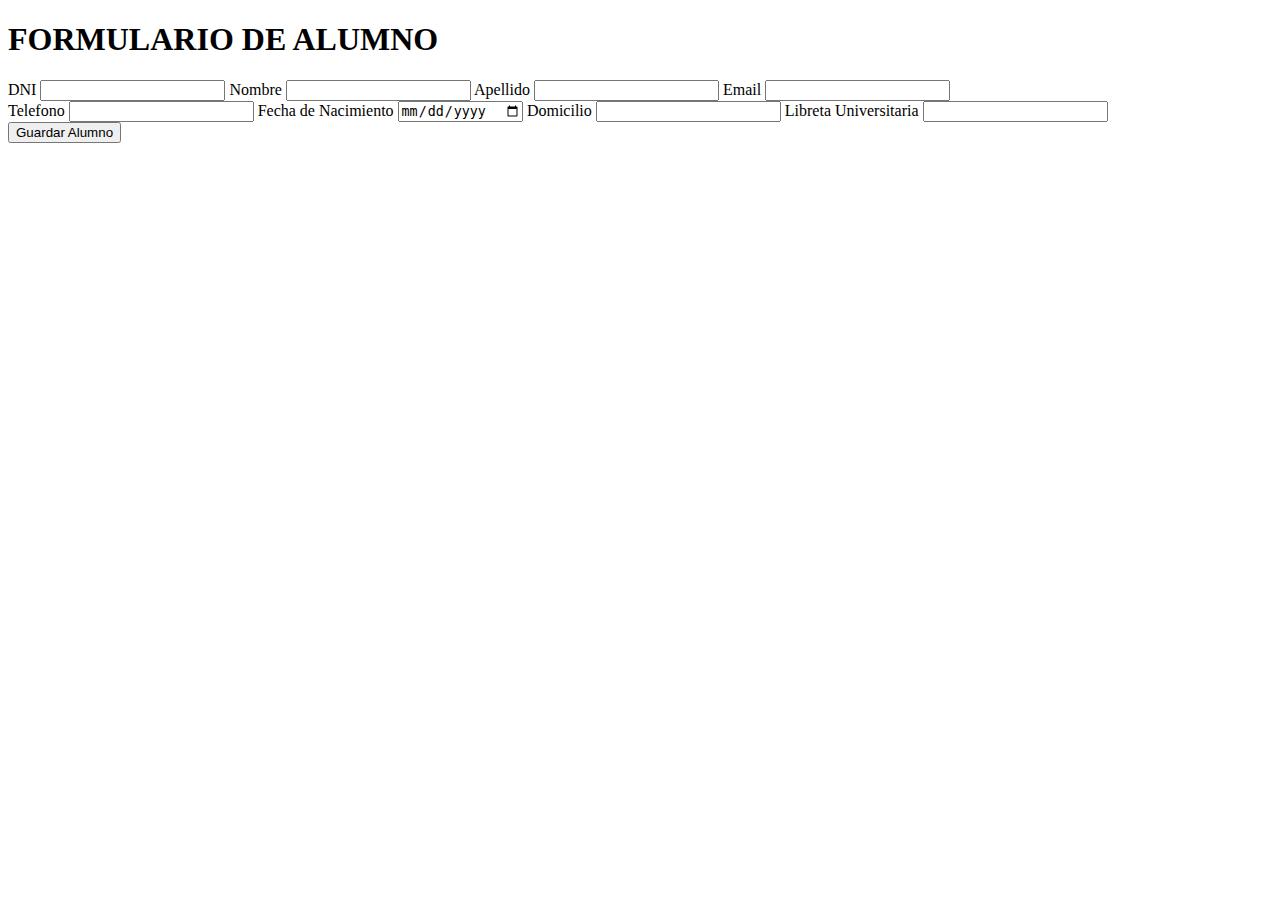
<file: src/main/resources/templates/formAlumno.html>
<!DOCTYPE html>
<html lang="es">

<head>
	<meta charset="UTF-8">
	<meta name="viewport" content="width=device-width, initial-scale=1">
	<title>Facultad de Ingeniería</title>
	<link rel="icon" href="/images/logo.ico">
	<link rel="stylesheet" data-th-href="@{/css/styles.css}">
	<link rel="stylesheet" data-th-href="@{/webjars/bootstrap/5.3.3/css/bootstrap.min.css}">
</head>

<body>
	<header>
		<div data-th-replace="~{fragments/header::header}"></div>
	</header>
	<section class="section">
		<h1>FORMULARIO DE ALUMNO</h1>
		<div class="justify-content-center text-center">

			<form data-th-object="${nuevoAlumno}" data-th-action="${flag}?@{/modificarAlumno}:@{/guardarAlumno}"
				method="post" class="form">
				<div class="row">
					<div class="col-sm-6">
						<label for="dni" class="form-label mt-1">DNI</label>
						<input type="text" class="form-control" id="dni" data-th-field="*{dni}" required>

						<label for="nombre" class="form-label mt-1">Nombre</label>
						<input type="text" class="form-control" id="nombre" data-th-field="*{nombre}" required>

						<label for="apellido" class="form-label mt-1">Apellido</label>
						<input type="text" class="form-control" id="apellido" data-th-field="*{apellido}" required>

						<label for="email" class="form-label mt-1">Email</label>
						<input type="email" class="form-control" id="email" data-th-field="*{email}" required>

					</div>
					<div class="col-sm-6">
						<label for="telefono" class="form-label mt-1">Telefono</label>
						<input type="text" class="form-control" id="telefono" data-th-field="*{telefono}" maxlength="10" minlength="8" required>

						<label for="fechaNacimiento" class="form-label mt-1">Fecha de Nacimiento</label>
						<input type="date" class="form-control" id="fechaNacimiento" data-th-field="*{fechaNacimiento}" required>

						<label for="domicilio" class="form-label mt-1">Domicilio</label>
						<input type="text" class="form-control" id="domicilio" data-th-field="*{domicilio}" required>

						<label for="lu" class="form-label mt-1">Libreta Universitaria</label>
						<input type="text" class="form-control" id="lu" data-th-field="*{lu}" required>
					</div>
				</div>
				<button type="submit" class="btn btn-primary mt-2 mb-3">Guardar Alumno</button>
			</form>
		</div>
		<br>
	</section>
	<footer>
		<div data-th-replace="~{fragments/footer::footer}"></div>
	</footer>

	<script data-th-src="@{/webjars/bootstrap/5.3.3/js/bootstrap.bundle.min.js}"></script>
</body>

</html>
</file>
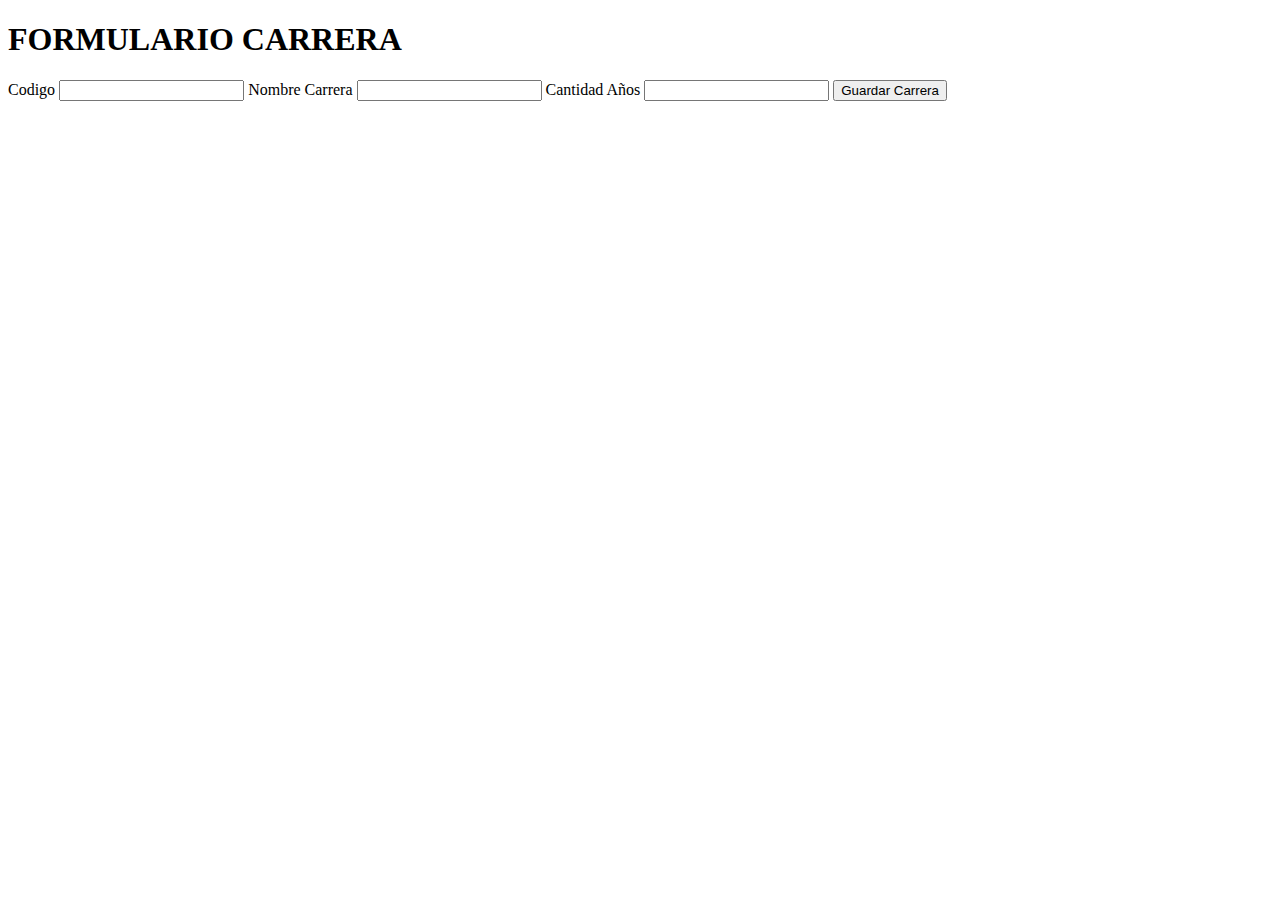
<file: src/main/resources/templates/formCarrera.html>
<!DOCTYPE html>
<html lang="es">

<head>
	<meta charset="UTF-8">
	<meta name="viewport" content="width=device-width, initial-scale=1">
	<title>Facultad de Ingeniería</title>
	<link rel="icon" href="/images/logo.ico">
	<link rel="stylesheet" data-th-href="@{/css/styles.css}">
	<link rel="stylesheet" data-th-href="@{/webjars/bootstrap/5.3.3/css/bootstrap.min.css}">
</head>

<body>

	<header>
		<div data-th-replace="~{fragments/header::header}"></div>
	</header>
	<section class="section">
		<h1>FORMULARIO CARRERA</h1>
		<div class="row justify-content-center text-center">
			<div class="col-sm-9 col-md-6 ">
				<form data-th-object="${nuevaCarrera}" data-th-action="${flag}?@{/modificarCarrera}:@{/guardarCarrera}"
					method="post" class="form">

					<label for="codigo" class="form-label mt-1">Codigo</label>
					<input type="text" class="form-control" id="codigo" data-th-field="*{codigo}" data-th-readonly="${flag}" required>

					<label for="nombre" class="form-label mt-1">Nombre Carrera</label>
					<input type="text" class="form-control" id="nombre" data-th-field="*{nombre}" required>

					<label for="cantidad" class="form-label mt-1">Cantidad Años</label>
					<input type="number" class="form-control" id="cantidad" data-th-field="*{cantAños}">

					<button type="submit" class="btn btn-primary mt-2 mb-3">Guardar Carrera</button>
				</form>
			</div>
		</div>
		<br>
	</section>
	<footer>
		<div data-th-replace="~{fragments/footer::footer}"></div>
	</footer>

	<script data-th-src="@{/webjars/bootstrap/5.3.3/js/bootstrap.bundle.min.js}"></script>
</body>

</html>
</file>
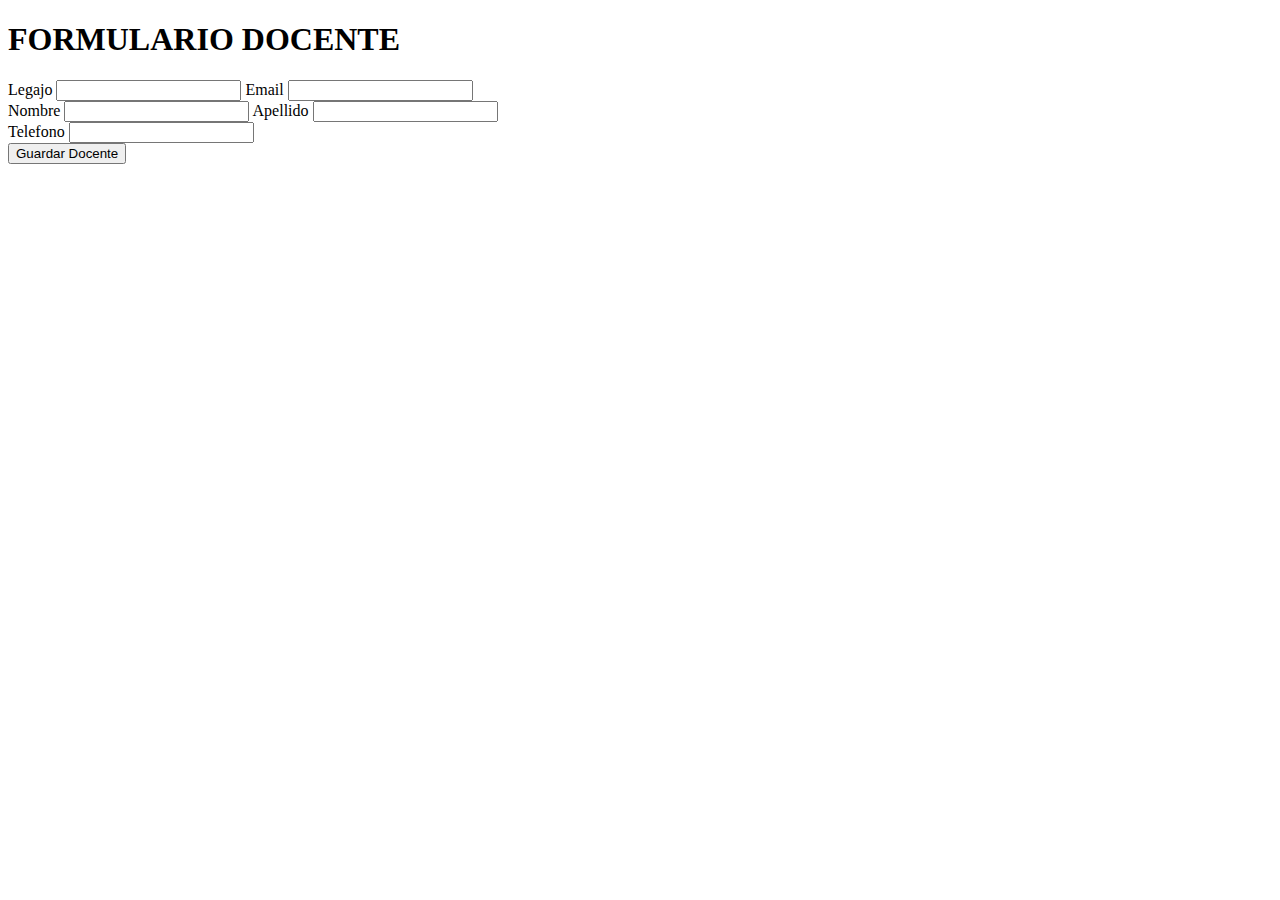
<file: src/main/resources/templates/formDocente.html>
<!DOCTYPE html>
<html lang="es">

<head>
	<meta charset="UTF-8">
	<meta name="viewport" content="width=device-width, initial-scale=1">
	<title>Facultad de Ingeniería</title>
	<link rel="icon" href="/images/logo.ico">
	<link rel="stylesheet" data-th-href="@{/css/styles.css}">
	<link rel="stylesheet" data-th-href="@{/webjars/bootstrap/5.3.3/css/bootstrap.min.css}">
</head>

<body>


	<header>
		<div data-th-replace="~{fragments/header::header}"></div>
	</header>
	<section class="section">
		<h1>FORMULARIO DOCENTE</h1>
		<div class="justify-content-center text-center">

			<form data-th-object="${nuevoDocente}" data-th-action="${flag}?@{/modificarDocente}:@{/guardarDocente}"
				method="post" class="form">
				<div class="row justify-content-center">
					<div class="col-sm-6">
						<label for="legajo" class="form-label mt-1">Legajo</label>
						<input type="text" class="form-control" id="legajo" data-th-field="*{legajo}"
							data-th-readonly="${flag}" required>

						<label for="email" class="form-label mt-1">Email</label>
						<input type="email" class="form-control" id="email" data-th-field="*{email}" required>

					</div>
					<div class="col-sm-6">
						<label for="nombre" class="form-label mt-1">Nombre</label>
						<input type="text" class="form-control" id="nombre" data-th-field="*{nombre}" required>

						<label for="apellido" class="form-label mt-1">Apellido</label>
						<input type="text" class="form-control" id="apellido" data-th-field="*{apellido}" required>
					</div>
					<div class="col-sm-6  text-center">
						<label for="telefono" class="form-label mt-1">Telefono</label>
						<input type="text" class="form-control" id="telefono" data-th-field="*{telefono}" maxlength="10"
							minlength="10" required>
					</div>

				</div>

				<button type="submit" class="btn btn-primary mt-2 mb-3">Guardar Docente</button>
			</form>
			<br>
		</div>
		<br>
	</section>
	<footer>
		<div data-th-replace="~{fragments/footer::footer}"></div>
	</footer>
	<script data-th-src="@{/webjars/bootstrap/5.3.3/js/bootstrap.bundle.min.js}"></script>
</body>

</html>
</file>
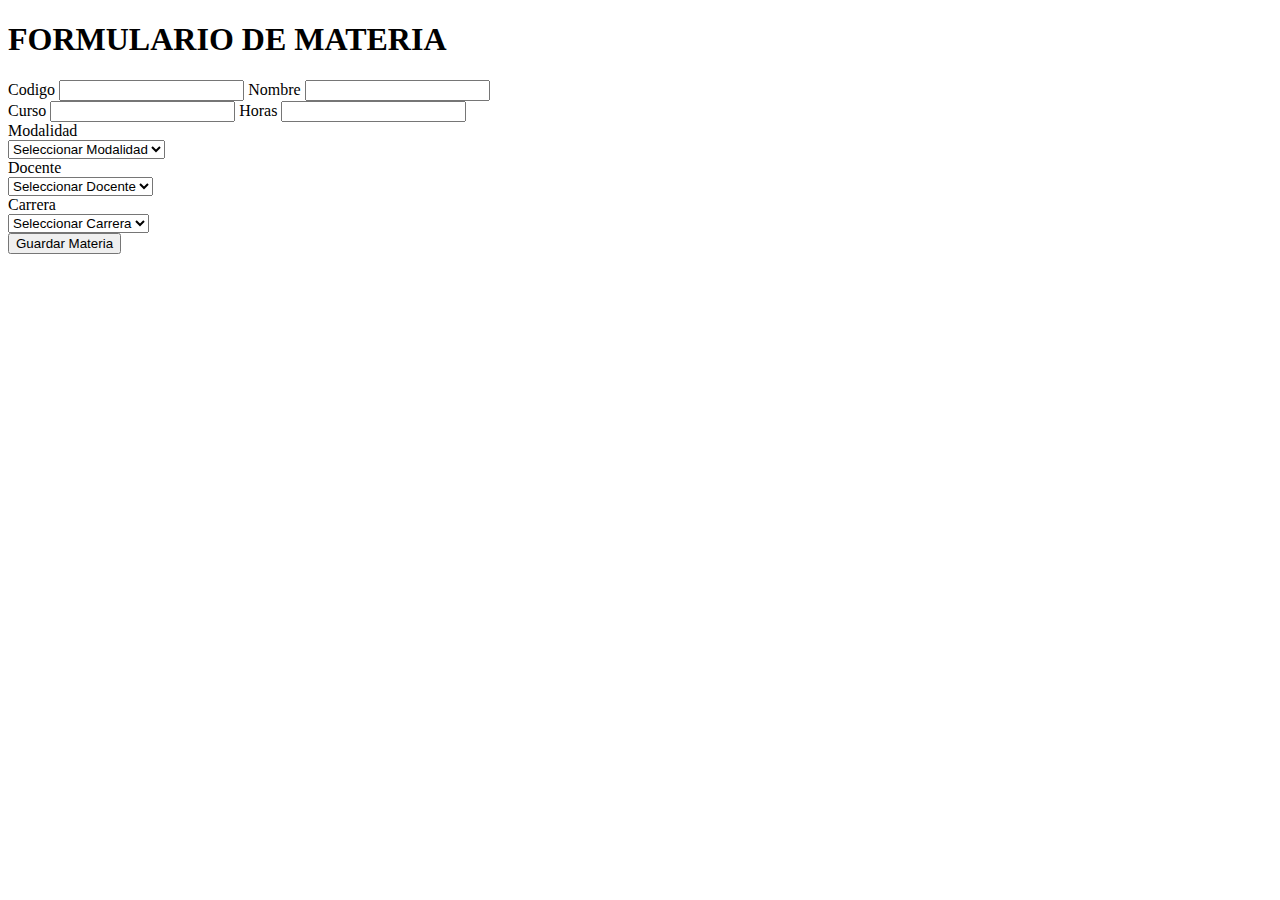
<file: src/main/resources/templates/formMateria.html>
<!DOCTYPE html>
<html lang="es">

<head>
	<meta charset="UTF-8">
	<meta name="viewport" content="width=device-width, initial-scale=1">
	<title>Facultad de Ingeniería</title>
	<link rel="icon" href="/images/logo.ico">
	<link rel="stylesheet" data-th-href="@{/css/styles.css}">
	<link rel="stylesheet" data-th-href="@{/webjars/bootstrap/5.3.3/css/bootstrap.min.css}">
</head>

<body>

	<header>
		<div data-th-replace="~{fragments/header::header}"></div>
	</header>
	<section class="section">
		<h1>FORMULARIO DE MATERIA</h1>
		<div class="justify-content-center text-center">

		<form data-th-object="${nuevaMateria}" data-th-action="${flag}?@{/modificarMateria}:@{/guardarMateria}"
			method="post" class="form">
			<div class="row">
				<div class="col-sm-6">
					<label for="codigo" class="form-label mt-1">Codigo</label>
					<input type="text" class="form-control" id="codigo" data-th-field="*{codigo}"
						data-th-readonly="${flag}" required>

					<label for="nombre" class="form-label mt-1">Nombre</label>
					<input type="text" class="form-control" id="nombre" data-th-field="*{nombre}" required>

				</div>
				<div class="col-sm-6">
					<label for="curso" class="form-label mt-1">Curso</label>
					<input type="text" class="form-control" id="curso" data-th-field="*{curso}" required>

					<label for="horas" class="form-label mt-1">Horas</label>
					<input type="number" class="form-control" id="horas" data-th-field="*{horas}">

				</div>
				<div class="col-sm-4 text-center">
					<label for="modalidad" class="form-label mt-1">Modalidad</label><br>
					<select class="form-select text-center" id="modalidad" data-th-field="*{modalidad}">
						<option value="">Seleccionar Modalidad</option>
						<option value="Presencial">Presencial</option>
						<option value="Virtual">Virtual</option>
					</select>
				</div>

				<div class="col-sm-4 text-center">
					<label for="docente" class="form-label mt-1">Docente</label><br>
					<select class="form-select text-center" id="docente" data-th-field="*{docente.legajo}" required>
						<option value="">Seleccionar Docente</option>
						<option data-th-each="d:${listadoDocentes}" data-th-value="${d.legajo}"
							data-th-text="${d.apellido}"></option>
					</select>
				</div>

				<div class="col-sm-4 text-center">
					<label for="carrera" class="form-label mt-1">Carrera</label><br>
					<select class="form-select text-center" id="carrera" data-th-field="*{carrera.codigo}" required>
						<option value="">Seleccionar Carrera</option>
						<option data-th-each="c:${listadoCarreras}" data-th-value="${c.codigo}"
							data-th-text="${c.nombre}"></option>
					</select>
				</div>
			</div>
			<button type="submit" class="btn btn-primary mt-2 mb-3">Guardar Materia</button>
		</form>
		</div>
		<br>
	</section>
	<footer>
		<div data-th-replace="~{fragments/footer::footer}"></div>
	</footer>

	<script data-th-src="@{/webjars/bootstrap/5.3.3/js/bootstrap.bundle.min.js}"></script>
</body>

</html>
</file>
